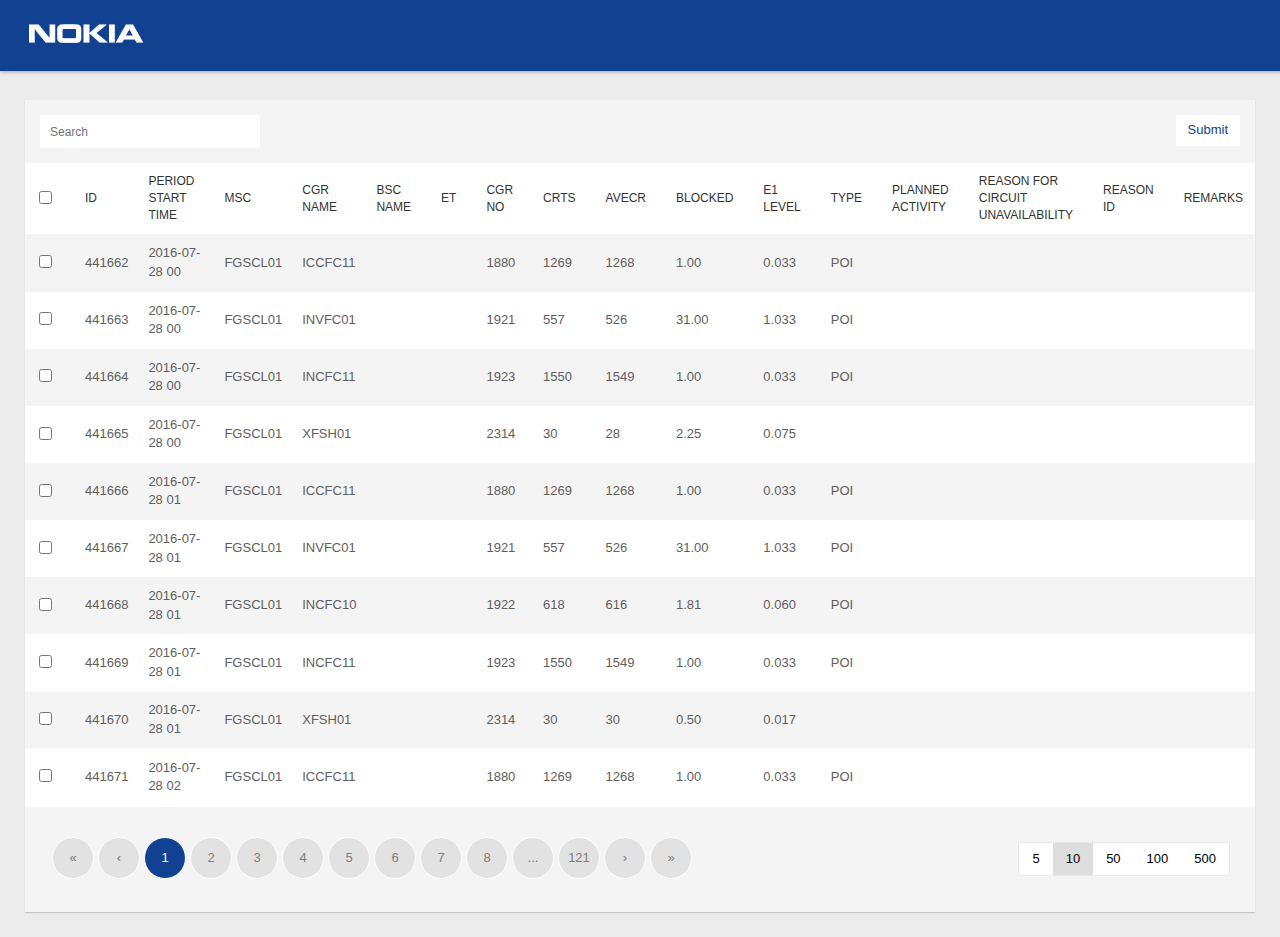
<file: index.html>
<!DOCTYPE html> 
    <html ng-app="nokiaApp">

    <head>
        <meta charset="utf-8">
        <meta http-equiv="X-UA-Compatible" content="IE=edge">
        <meta name="viewport" content="width=device-width, initial-scale=1">
        <title>Nokia</title> 

        <!-- CSS --> 
        <link href="css/app.css" rel="stylesheet">

    </head>

    <body>

        <data ng-view></data>

 
        <!-- Angular -->
        <script src="js/vendors/angular.min.js"></script>   
        
        <!-- Angular Modules -->
        <script src="js/vendors/angular-route.min.js"></script>  
        
        <!-- App level -->
        <script src="js/app.js"></script>
        <script src="js/config.js"></script>
        <script src="js/modules/pagination.js"></script>
        <script src="js/controllers/main.js"></script>
        <script src="js/services.js"></script> 
    </body>
</html>
</file>
<file: css/app.css>
/*----------  App css  ----------*/

html {
    font-family: sans-serif;
    -webkit-text-size-adjust: 100%;
    -ms-text-size-adjust: 100%
}

*,
*:active,
*:hover {
    outline: none !important;
    -webkit-tap-highlight-color: rgba(0, 0, 0, 0) !important;
    -webkit-font-smoothing: antialiased;
}

body {
    background: #EDECEC;
    font-size: 13px;
    line-height: 1.42857143;
    color: #5e5e5e;
    margin: 0;
}

header {
    background-color: #124191;
    box-shadow: 0px 1px 4px rgba(0, 0, 0, 0.3);
    min-height: 50px;
    -webkit-touch-callout: none;
    -webkit-user-select: none;
    -khtml-user-select: none;
    -moz-user-select: none;
    -ms-user-select: none;
    user-select: none;
    position: fixed;
    z-index: 11;
    width: 100%;
    left: 0;
    top: 0;
    padding: 0 11px;
}

main {
    position: relative;
    padding: 100px 25px 25px;
}

.content {
    width: 100%;
    background: #fff;
    box-shadow: 0 1px 1px rgba(0, 0, 0, 0.15);
}

.table-responsive {
    width: 100%;
    position: relative;
    overflow-x: auto;
    min-height: 0.01%;
}

.search {
    padding: 15px;
    background-color: #f4f4f4;
}

.search a {
    float: right;
    color: #124191;
    background-color: #ffffff;
    position: relative; 
    text-align: center;
    vertical-align: middle;
    touch-action: manipulation;
    background-color: #ffffff;
    padding: 6px 12px;
    font-size: 13px;
    line-height: 1.42857143;
    text-decoration: none;
}

input[type="text"] {
    border: 0;
    font-size: 12px;
    padding: 9.5px 10px;
    width: 200px;
}

table {
    border-spacing: 0;
    border-collapse: collapse;
    width: 100%;
    max-width: 100%;
}

th,
td {
    padding: 10px;
    line-height: 1.42857143;
}

.sort {
    position: absolute;
    right: 0;
    top: 38%;
    width: 15px;
    height: 15px;
    background-size: 100%;
}

.sort.up {
    background-image: url('../img/sort.png');
}

.sort.down {
    background-image: url('../img/sort_alt.png');
}

th {
    text-align: left;
    font-size: 12px;
    cursor: pointer;
    vertical-align: middle;
    font-weight: 500;
    color: #333;
    text-transform: uppercase;
    padding: 10px 20px 10px 10px;
    position: relative;
}

tbody tr:nth-of-type(odd) {
    background-color: #f4f4f4;
}

td {
    vertical-align: middle;
}

td:first-child {
    padding-left: 10px;
}

.pager {
    background: #f4f4f4;
    border-top: 1px solid #fff;
    padding: 12px 25px 15px;
}

.pagination {
    display: inline-block;
    padding-left: 0;
    margin: 18px 0;
}

.pagination > li {
    margin: 0 2px;
    display: inline-block;
    vertical-align: top;
}

.pagination > li > a {
    border-radius: 50%;
    padding: 0;
    width: 40px;
    height: 40px;
    line-height: 39px;
    text-align: center;
    position: relative;
    float: left;
    text-decoration: none;
    color: #7e7e7e;
    background-color: #e2e2e2;
    border: 1px solid #ffffff;
}

.pagination > .disabled > a,
.pagination > .disabled > a:hover,
.pagination > .disabled > a:focus {
    color: #777777;
    background-color: #e2e2e2;
    border-color: #ffffff;
    cursor: not-allowed;
}

.pagination li a:hover {
    background-color: rgba(0, 0, 0, 0.1);
}

.pagination li.active a {
    z-index: 2;
    color: #ffffff;
    background-color: #124191;
    border-color: #ffffff;
    cursor: default;
}

.counts {
    margin-top: 23px;
    border: 1px solid #E8E8E8;
    float: right;
    position: relative;
    display: inline-block;
    vertical-align: middle;
}

button {
    position: relative;
    float: left;
    text-align: center;
    vertical-align: middle;
    touch-action: manipulation;
    cursor: pointer;
    border: 1px solid transparent;
    background-color: #ffffff;
    padding: 6px 12px;
    font-size: 13px;
    line-height: 1.42857143;
}

.counts button:focus,
.counts button:hover {
    background: #ddd;
}

h3 {
	padding: 20px 0;
}

/* media queries */

@media only screen and (max-width: 990px) {
	.pager {
		text-align: center;
	}

	.counts {
		float: none;
		margin-bottom: 20px;
	}
}
</file>
